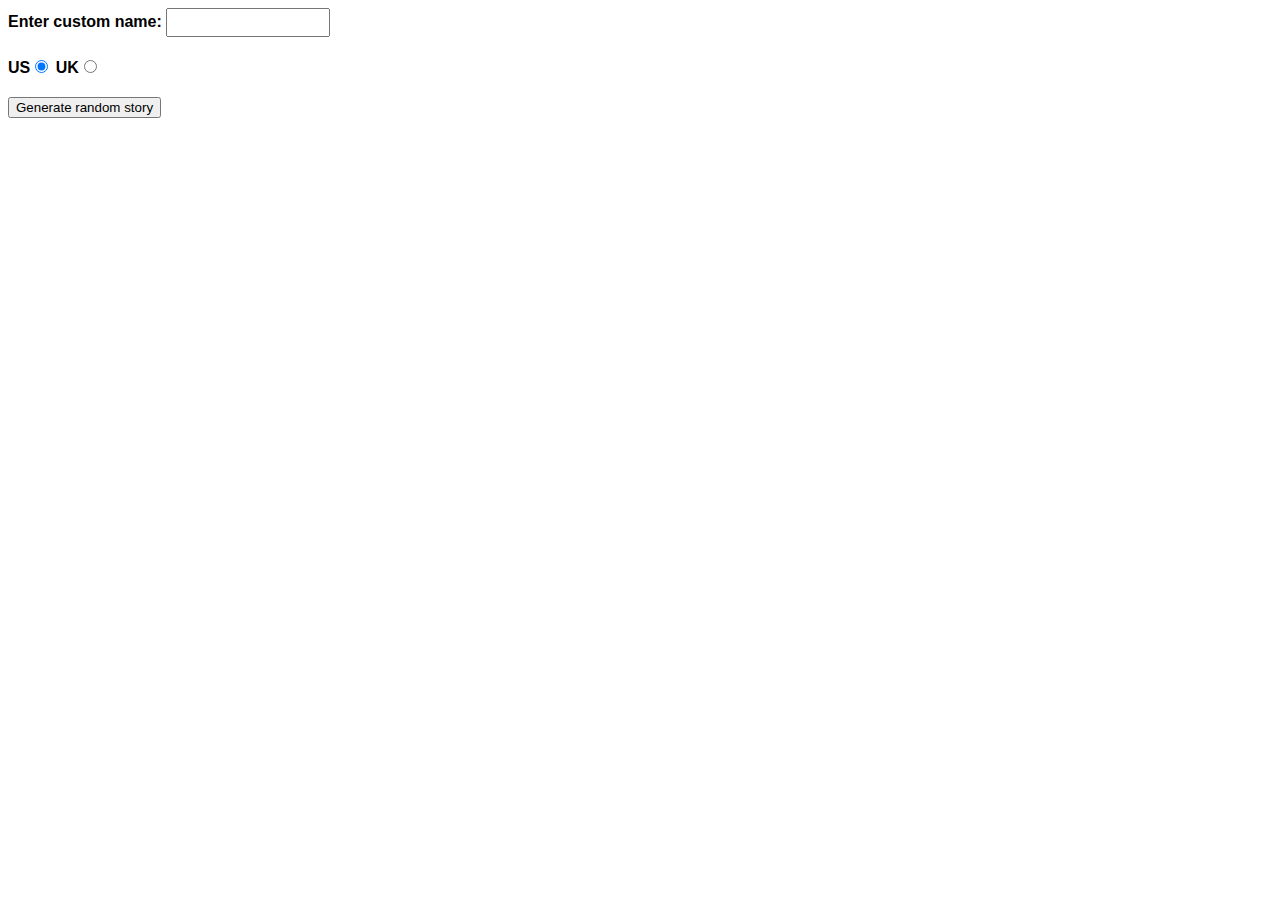
<file: a4p1/index.html>
<!--
	Name: Daniel Bholla
	File: index.html
	Date: 02 August 2024
	Index file for a4p1
	-->

<!DOCTYPE html>
<html lang="en-US">
  <head>
    <meta charset="utf-8" />
    <meta name="viewport" content="width=device-width" />

    <title>Silly story generator</title>

    <style>
      body {
        font-family: helvetica, sans-serif;
        width: 350px;
      }

      label {
        font-weight: bold;
      }

      div {
        padding-bottom: 20px;
      }

      input[type="text"] {
        padding: 5px;
        width: 150px;
      }

      p {
        background: #ffc125;
        color: #5e2612;
        padding: 10px;
        visibility: hidden;
      }
    </style>
  </head>

  <body>
    <div>
      <label for="customname">Enter custom name:</label>
      <input id="customname" type="text" placeholder="" />
    </div>
    <div>
      <label for="us">US</label
      ><input id="us" type="radio" name="ukus" value="us" checked />
      <label for="uk">UK</label
      ><input id="uk" type="radio" name="ukus" value="uk" />
    </div>
    <div>
      <button class="randomize">Generate random story</button>
    </div>
    <!-- Thanks a lot to Willy Aguirre for his help with the code for this assessment -->
    <p class="story"></p>
    <script src="main.js"></script>
  </body>
</html>
</file>
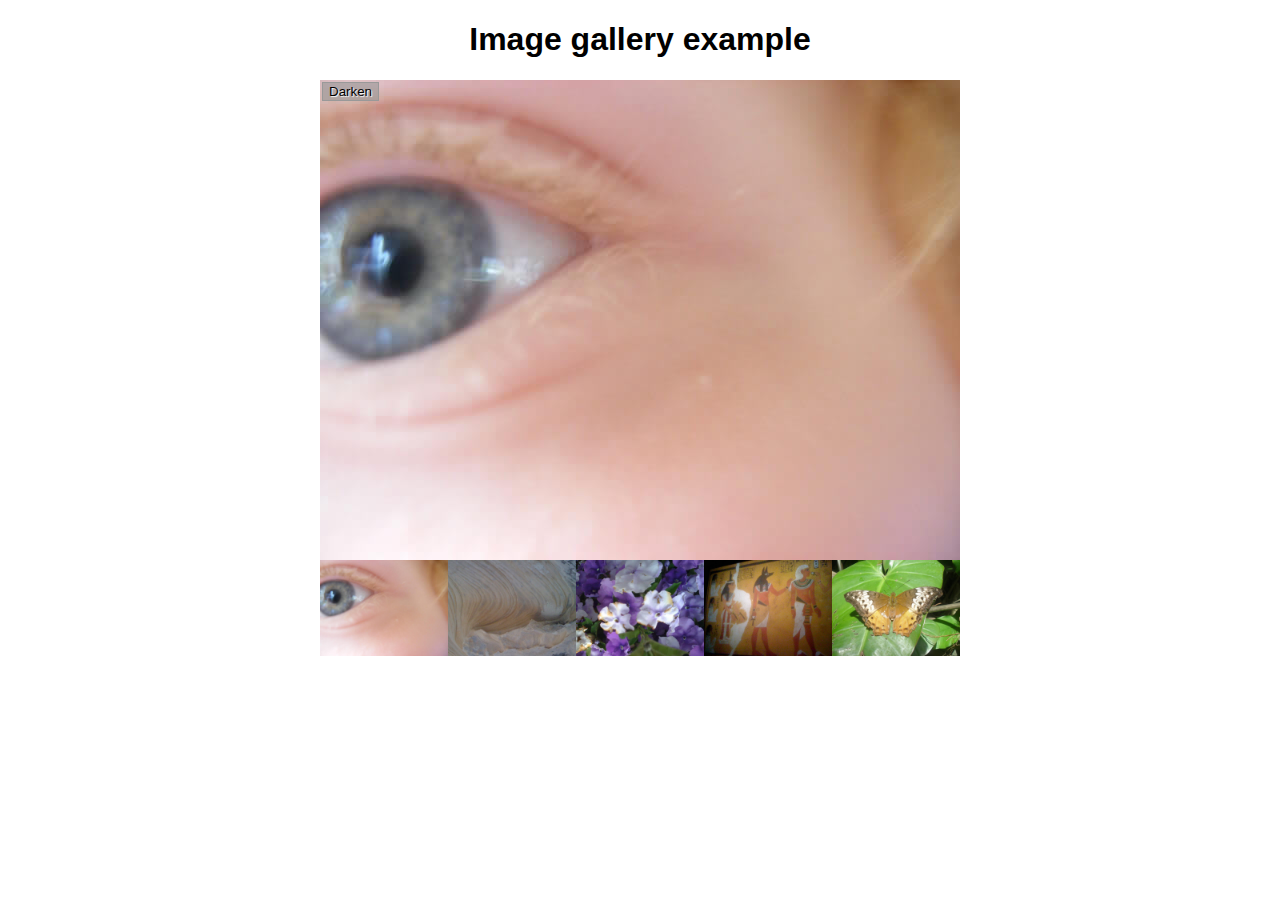
<file: a4p2/index.html>
<!--
	Name: Daniel Bholla
	File: index.html
	Date: 02 August 2024
	Index file for a4p2
	-->

<!DOCTYPE html>
<html lang="en-us">
  <head>
    <meta charset="utf-8">

    <title>Image gallery</title>

    <link rel="stylesheet" href="style.css">
    
  </head>

  <body>
    <h1>Image gallery example</h1>

    <div class="full-img">
      <img class="displayed-img" src="images/pic1.jpg" alt="Closeup of a human eye">
      <div class="overlay"></div>
      <button class="dark">Darken</button>
    </div>

    <div class="thumb-bar">
      <img src="images/pic1.jpg" alt="Closeup of a human eye">
      <img src="images/pic2.jpg" alt="Inside of a seashell">
      <img src="images/pic3.jpg" alt="White and purple flowers">
      <img src="images/pic4.jpg" alt="Ancient Egyptian drawings">
      <img src="images/pic5.jpg" alt="Butterfly on a leaf">

    </div>
    <script src="main.js"></script>
  </body>
</html>
</file>
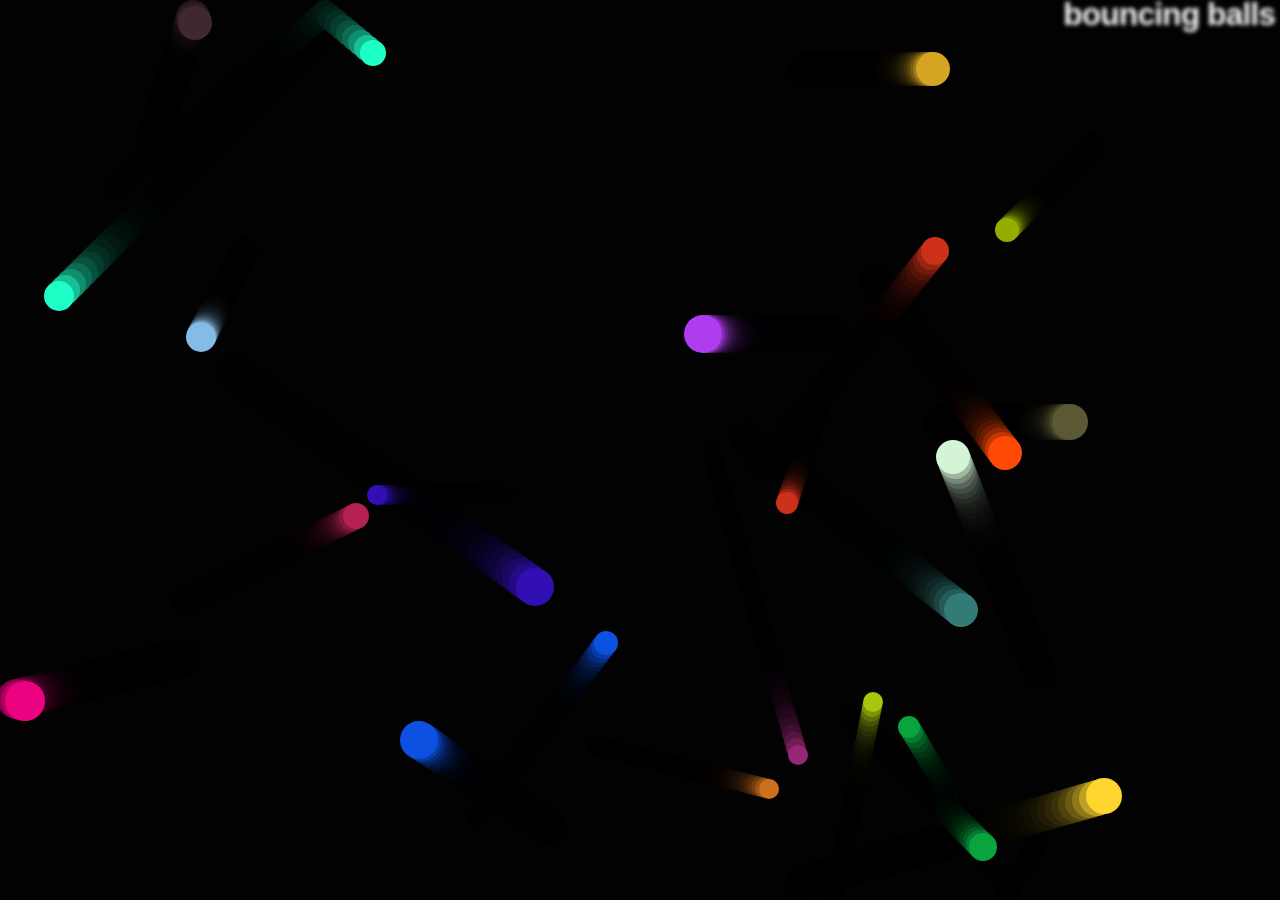
<file: a4p3/index.html>
<!--
	Name: Daniel Bholla
	File: index.html
	Date: 02 August 2024
	Index file for a4p3
	-->

<!DOCTYPE html>
<html lang="en-US">
  <head>
    <meta charset="utf-8">
    <meta name="viewport" content="width=device-width">
    <title>Bouncing balls</title>
    <link rel="stylesheet" href="style.css">
  </head>

  <body>
    <h1>bouncing balls</h1>
    <canvas></canvas>

    <script src="main.js"></script>
  </body>
</html>
</file>
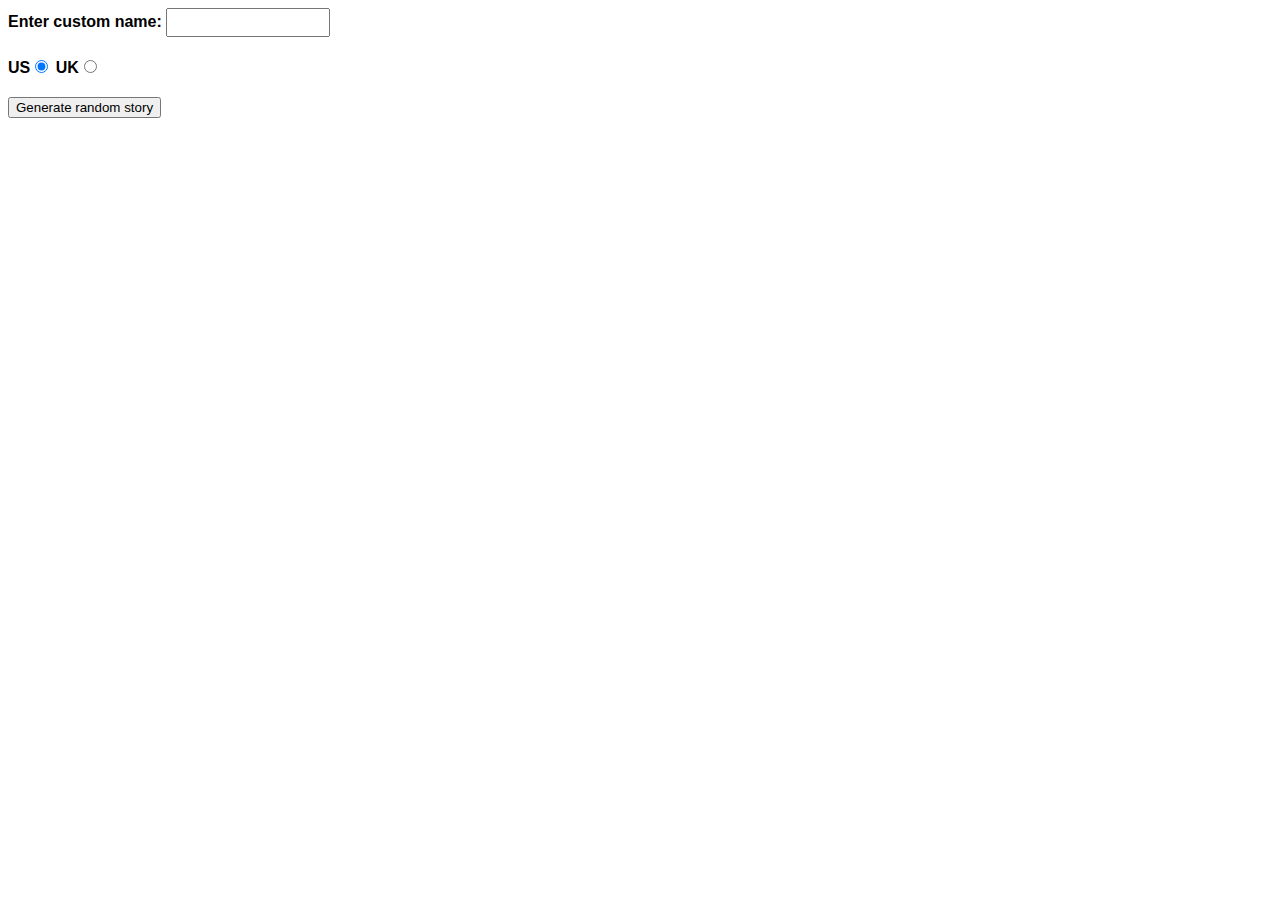
<file: assignment 4/index.html>
<!DOCTYPE html>
<html lang="en-US">
  <head>
    <meta charset="utf-8" />
    <meta name="viewport" content="width=device-width" />

    <title>Silly story generator</title>

    <style>
      body {
        font-family: helvetica, sans-serif;
        width: 350px;
      }

      label {
        font-weight: bold;
      }

      div {
        padding-bottom: 20px;
      }

      input[type="text"] {
        padding: 5px;
        width: 150px;
      }

      p {
        background: #ffc125;
        color: #5e2612;
        padding: 10px;
        visibility: hidden;
      }
    </style>
  </head>

  <body>
    <div>
      <label for="customname">Enter custom name:</label>
      <input id="customname" type="text" placeholder="" />
    </div>
    <div>
      <label for="us">US</label
      ><input id="us" type="radio" name="ukus" value="us" checked />
      <label for="uk">UK</label
      ><input id="uk" type="radio" name="ukus" value="uk" />
    </div>
    <div>
      <button class="randomize">Generate random story</button>
    </div>
    <!-- Thanks a lot to Willy Aguirre for his help with the code for this assessment -->
    <p class="story"></p>
    <script src="main.js"></script>
  </body>
</html>
</file>
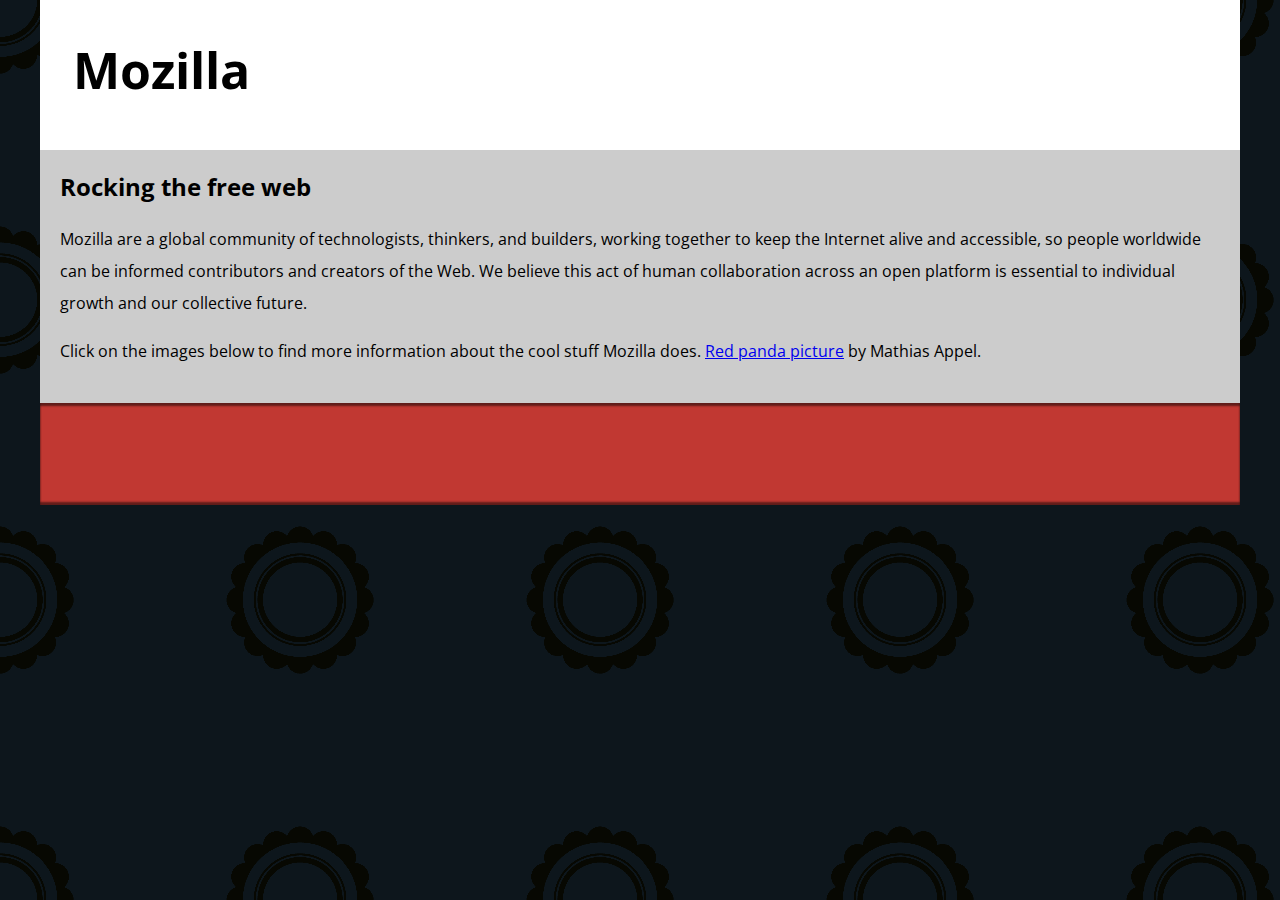
<file: images/index.html>
<!DOCTYPE html>
<html lang="en-US">
  <head>
    <meta charset="utf-8">
    <meta name="viewport" content="width=device-width">
    <title>Mozilla splash page</title>
    <link href='https://fonts.googleapis.com/css?family=Open+Sans:400,700' rel='stylesheet' type='text/css'>
    <style>
      /* header and body setup */

      html {
        font-family: 'Open Sans', sans-serif;
        background: url(pattern.png);
      }

      body {
        width: 100%;
        max-width: 1200px;
        margin: 0 auto;
        background-color: white;
        position: relative;
      }

      /* Header styling */

      header {
        height: 150px;
      }

      header img {
        width: 100px;
        position: absolute;
        right: 32.5px;
        top: 32.5px;
      }

      h1 {
        font-size: 50px;
        line-height: 140px;
        margin: 0 0 0 32.5px;
      }

      /* main section and video styling */

      main {
        background: #ccc;
      }

      article {
        padding: 20px;
      }

      h2 {
        margin-top: 0;
      }

      p {
        line-height: 2;
      }

      iframe {
        float: left;
        margin: 0 20px 20px 0;
        max-width: 100%;
      }

      /* further info links */

      .further-info {
        clear: left;
        padding: 40px 0;
        background: #c13832;
        box-shadow: inset 0 3px 2px rgba(0,0,0,0.5),
                    inset 0 -3px 2px rgba(0,0,0,0.5);
      }

      .further-info a {
        width: 25%;
        display: block;
        float: left;
      }

      .further-info img {
        max-width: 100%;
      }

      .clearfix {
        clear: both;
      }

      /* Red panda image */

      .red-panda img {
        display: block;
        max-width: 100%;
      }
    </style>
  </head>
  <body>
    <header>
      <h1>Mozilla</h1>
      <!-- insert <img> element, link to the small
          version of the Firefox logo -->

    </header>

    <main>
      <article>
        <!-- insert iframe from youtube -->

        <h2>Rocking the free web</h2>

        <p>Mozilla are a global community of technologists, thinkers, and builders, working together to keep the Internet alive and accessible, so people worldwide can be informed contributors and creators of the Web. We believe this act of human collaboration across an open platform is essential to individual growth and our collective future.</p>

        <p>Click on the images below to find more information about the cool stuff Mozilla does. <a href="https://www.flickr.com/photos/mathiasappel/21675551065/">Red panda picture</a> by Mathias Appel.</p>
      </article>

      <div class="further-info">
        <!-- insert images with srcsets and sizes -->
        <a href="https://www.mozilla.org/en-US/firefox/new/">
          <img>
        </a>
        <a href="https://www.mozilla.org/">
          <img>
        </a>
        <a href="https://addons.mozilla.org/">
          <img>
        </a>
        <a href="https://developer.mozilla.org/en-US/">
          <img>
        </a>
        <div class="clearfix"></div>
      </div>

      <div class="red-panda">
        <!-- insert picture element -->
      </div>

    </main>
  </body>
</html>
</file>
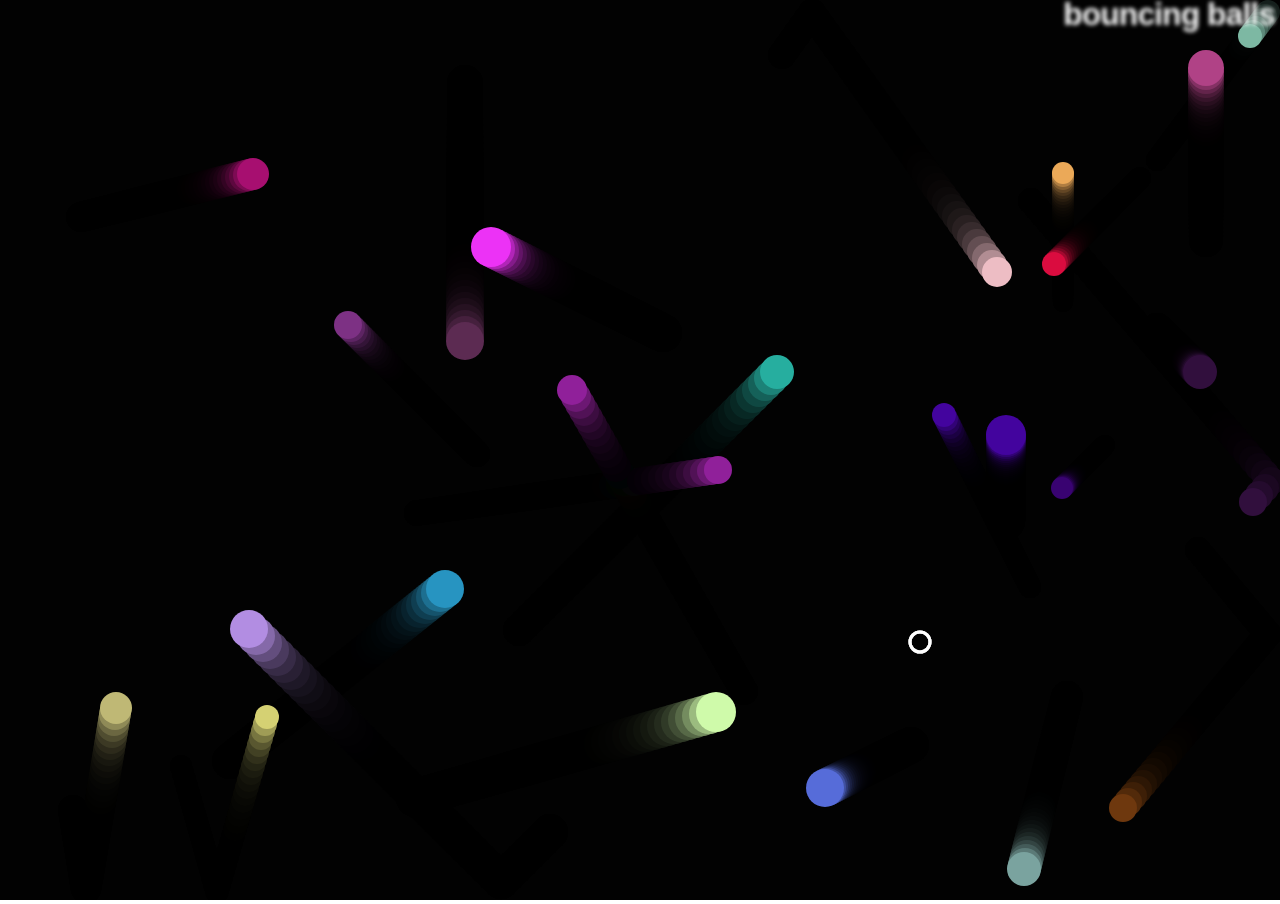
<file: a4p4/index-finished.html>
<!--
	Name: Daniel Bholla
	File: index-finished.html
	Date: 02 August 2024
	Index file for a4p4
	-->

<!DOCTYPE html>
<html lang="en-US">
  <head>
    <meta charset="utf-8">
    <meta name="viewport" content="width=device-width">
    <title>Bouncing balls</title>
    <link rel="stylesheet" href="style.css">
  </head>

  <body>
    <h1>bouncing balls</h1>
    <canvas></canvas>

    <script src="main-finished.js"></script>
  </body>
</html>
</file>
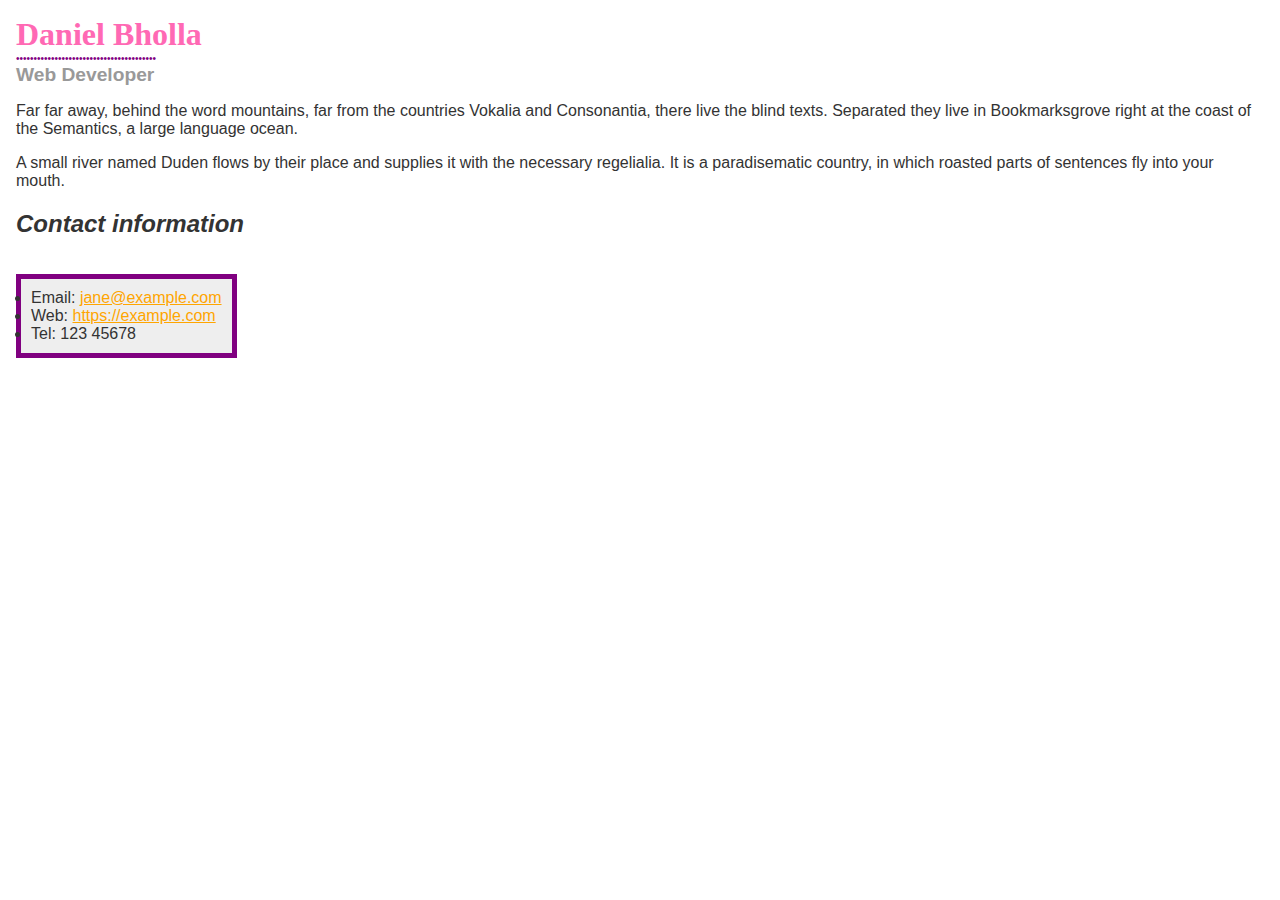
<file: assignment 3/a3p1.html>
<!--
	Name: Daniel Bholla
	File: assignment3.html
	Date: June 21
	This assignment is based on the tutorials on the MDN Web docs pages assigned readings and class discussions in “CSS - Styling the web”
	-->

	<!doctype html>
<html lang="en">
  <head>
    <meta charset="utf-8">
    <meta name="viewport" content="width=device-width">
    <title>Formatting a biography</title>
    <style>
      body {
        background-color: #fff;
        color: #333;
        font-family: Arial, Helvetica, sans-serif;
        padding: 1em;
        margin: 0;
      }

      h1 {
        color: hotpink;
        font-size: 2em;
        font-family: Georgia, "Times New Roman", Times, serif;
        margin: 0;
      }

      h2 {
        font-size: 1.5em;
        font-weight: bold;
		font-style: italic;
      }

      .job-title {
        color: #999999;
        font-weight: bold;
        font-size: 1.2em;
        margin-top: 0;
      }

      .separator {
        color: purple;
        font-size: 10px;
      }

      a:link,
      a:visited {
        color: #f45b39;
      }

      a:hover {
        text-decoration: none;
      }

	  .contact-info {
        border: 5px solid purple;
        background-color: #eeeeee;
        padding: 10px;
        display: inline-block;
      }

      .contact-info a:link,
      .contact-info a:visited {
        color: orange;
      }

	  .contact-info a:hover {
        color: green;
      }

      .contact-info .web a:link,
      .contact-info .web a:visited {
        color: orange;
      }

	  .contact-info .web a:hover {
        color: green;
      }
    </style>
  </head>

  <body>
    <h1>Daniel Bholla</h1>
    <div class="separator">••••••••••••••••••••••••••••••••••••••••</div>
    <div class="job-title">Web Developer</div>
    <p>
      Far far away, behind the word mountains, far from the countries Vokalia
      and Consonantia, there live the blind texts. Separated they live in
      Bookmarksgrove right at the coast of the Semantics, a large language
      ocean.
    </p>

    <p>
      A small river named Duden flows by their place and supplies it with the
      necessary regelialia. It is a paradisematic country, in which roasted
      parts of sentences fly into your mouth.
    </p>

    <h2>Contact information</h2>
    <ul class="contact-info">
      <li>
        Email:
        <a href="mailto:jane@example.com">jane@example.com</a>
      </li>
      <li class="web">
        Web:
        <a href="https://example.com">https://example.com</a>
      </li>
      <li>Tel: 123 45678</li>
    </ul>
  </body>
</html>
</file>
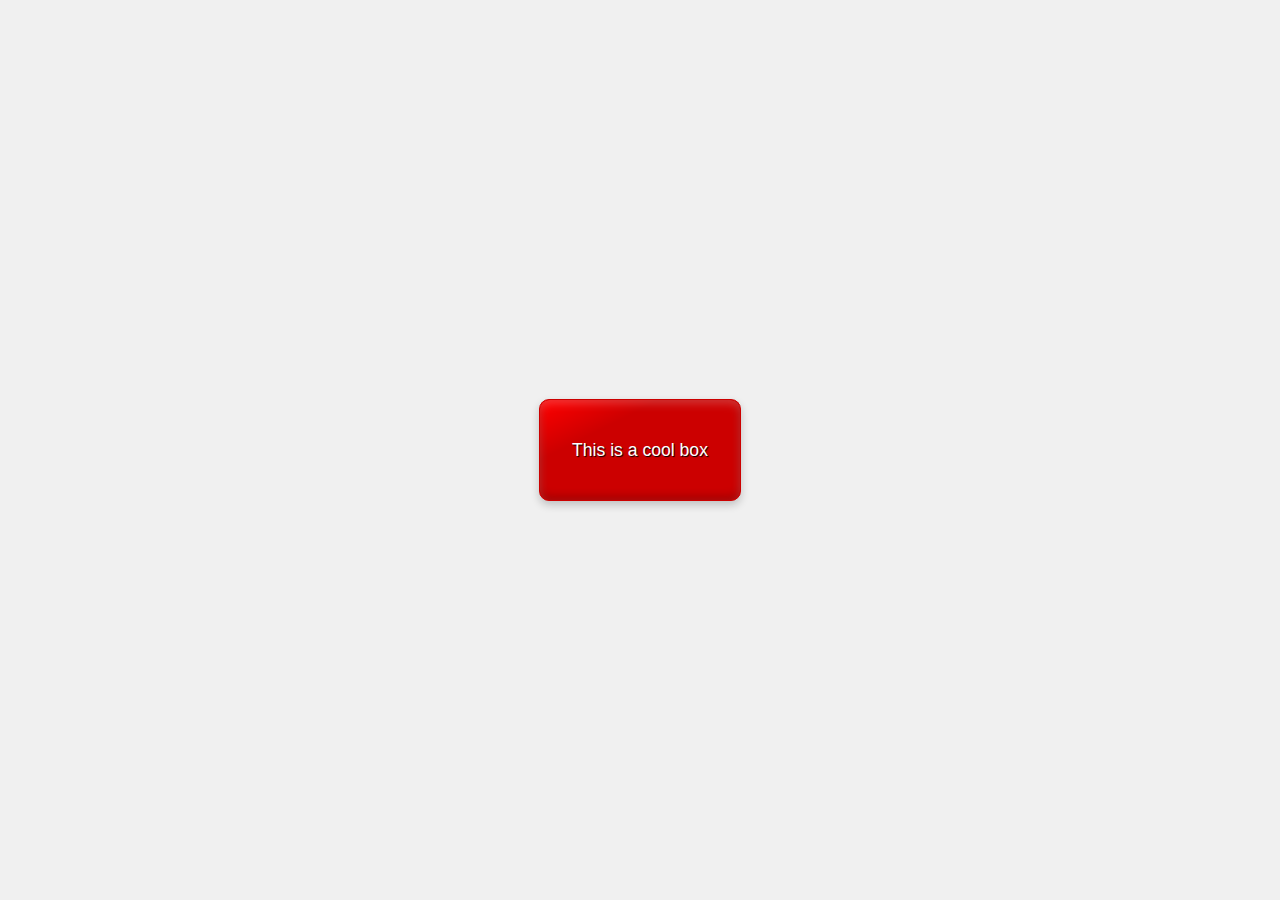
<file: assignment 3/a3p2.html>
<!--
	Name: Daniel Bholla
	File: assignment3.html
	Date: June 21
	Creating an eye-catching box using html
	-->

    <!DOCTYPE html>
<html lang="en-US">
  <head>
    <meta charset="utf-8">
    <meta name="viewport" content="width=device-width">
    <title>Cool box</title>

    <style>
        html {
          font-family: sans-serif;
        }

        body {
        display: flex;
        justify-content: center;
        align-items: center;
        height: 100vh;
        margin: 0;
        background-color: #f0f0f0;
      }
    
      div {
        width: 200px;
        height: 100px;
        background-color: #ff0000;
        color: #ffffff;
        font-size: 1.1rem;
        display: flex;
        justify-content: center;
        align-items: center;
        text-align: center;
        border-radius: 10px;
        border: 1px solid #cc0000;
        box-shadow: 
          0 4px 8px rgba(0, 0, 0, 0.2),
          inset 0 4px 8px rgba(255, 255, 255, 0.2),
          inset 0 -4px 8px rgba(0, 0, 0, 0.2);
        text-shadow: 1px 1px 1px #000000;
        background-image: 
          linear-gradient(to bottom right, rgba(0, 0, 0, 0) 0%, rgba(0, 0, 0, 0.2) 30%, rgba(0, 0, 0, 0.2) 100%);
      }
    </style>
  </head>
  <body>
      <div>This is a cool box</div>
  </body>
</html>
</file>
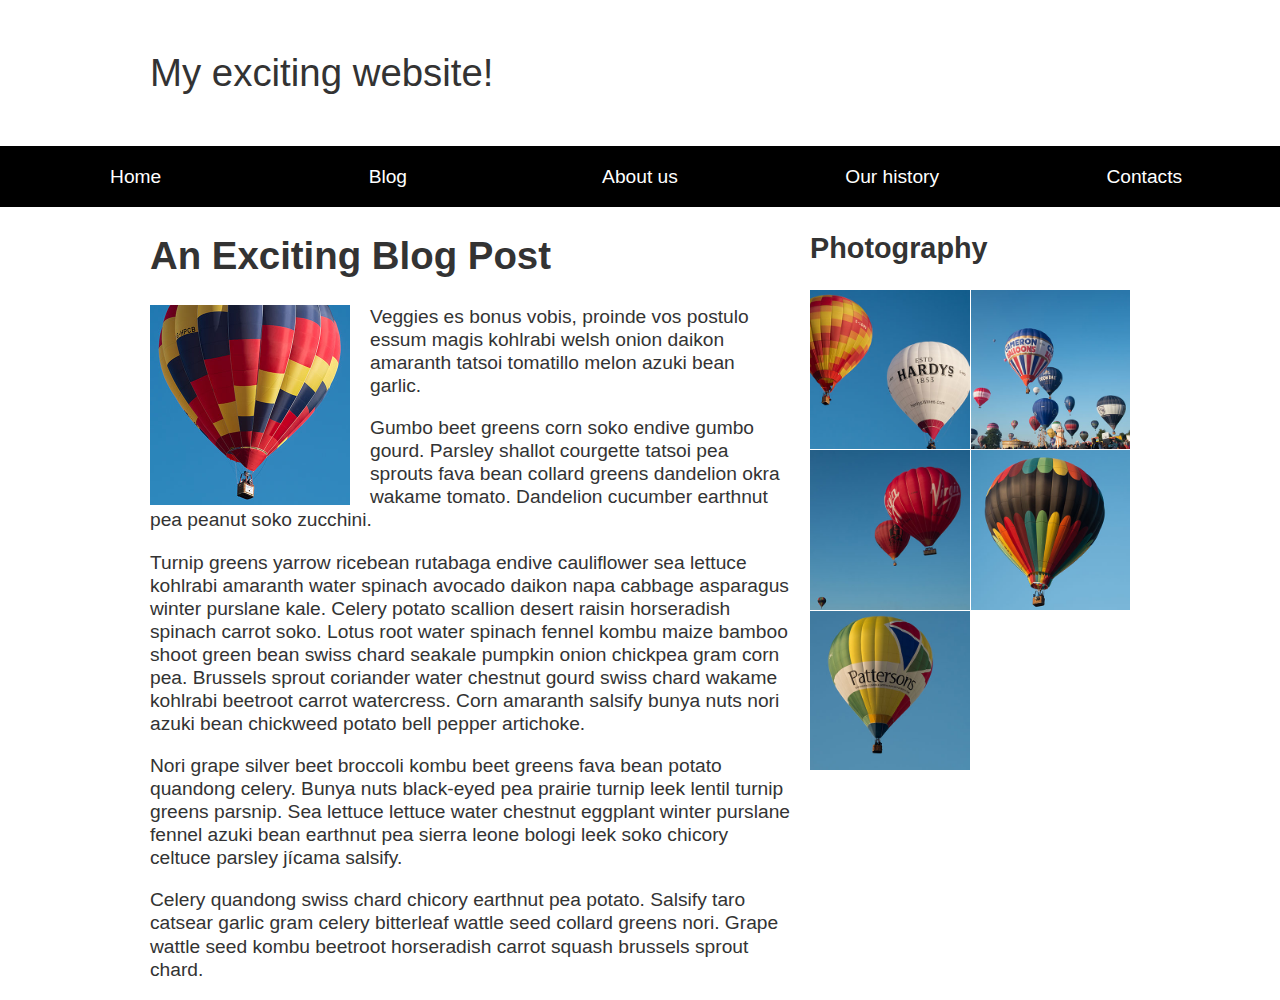
<file: assignment 3/a3p4.html>
<!--
	Name: Daniel Bholla
	File: assignment3.html
	Date: June 21
	Fundamental layout comprehension
	-->

    <!DOCTYPE html>
<html lang="en-US">
  <head>
    <meta charset="utf-8">
    <meta name="viewport" content="width=device-width, initial-scale=1">
    <title>Layout Task</title>
    <link href="styles.css" rel="stylesheet" type="text/css">
  </head>

<body>

  <div class="logo">
    My exciting website!
  </div>

  <nav>
    <ul>
      <li>
        <a href="">Home</a>
      </li>
      <li>
        <a href="">Blog</a>
      </li>
      <li>
        <a href="">About us</a>
      </li>
      <li>
        <a href="">Our history</a>
      </li>
      <li>
        <a href="">Contacts</a>
      </li>
    </ul>
  </nav>

  <main class="grid">
    <article>
      <h1>
        An Exciting Blog Post
      </h1>
      <img src="images/balloon-sq6.jpg" alt="placeholder" class="feature">
      <p>Veggies es bonus vobis, proinde vos postulo essum magis kohlrabi welsh onion daikon amaranth tatsoi tomatillo melon
        azuki bean garlic.</p>

      <p>Gumbo beet greens corn soko endive gumbo gourd. Parsley shallot courgette tatsoi pea sprouts fava bean collard greens
        dandelion okra wakame tomato. Dandelion cucumber earthnut pea peanut soko zucchini.</p>

      <p>Turnip greens yarrow ricebean rutabaga endive cauliflower sea lettuce kohlrabi amaranth water spinach avocado daikon
        napa cabbage asparagus winter purslane kale. Celery potato scallion desert raisin horseradish spinach carrot soko.
        Lotus root water spinach fennel kombu maize bamboo shoot green bean swiss chard seakale pumpkin onion chickpea gram
        corn pea. Brussels sprout coriander water chestnut gourd swiss chard wakame kohlrabi beetroot carrot watercress.
        Corn amaranth salsify bunya nuts nori azuki bean chickweed potato bell pepper artichoke.</p>

      <p>Nori grape silver beet broccoli kombu beet greens fava bean potato quandong celery. Bunya nuts black-eyed pea prairie
        turnip leek lentil turnip greens parsnip. Sea lettuce lettuce water chestnut eggplant winter purslane fennel azuki
        bean earthnut pea sierra leone bologi leek soko chicory celtuce parsley jícama salsify.</p>

      <p>Celery quandong swiss chard chicory earthnut pea potato. Salsify taro catsear garlic gram celery bitterleaf wattle
        seed collard greens nori. Grape wattle seed kombu beetroot horseradish carrot squash brussels sprout chard.</p>

    </article>

    <aside>
      <h2>
        Photography
      </h2>
      <ul class="photos">
        <li>
          <img src="images/balloon-sq1.jpg" alt="placeholder">
        </li>
        <li>
          <img src="images/balloon-sq2.jpg" alt="placeholder">
        </li>
        <li>
          <img src="images/balloon-sq3.jpg" alt="placeholder">
        </li>
        <li>
          <img src="images/balloon-sq4.jpg" alt="placeholder">
        </li>
        <li>
          <img src="images/balloon-sq5.jpg" alt="placeholder">
        </li>
      </ul>

    </aside>
  </main>

</body>

</html>
</file>
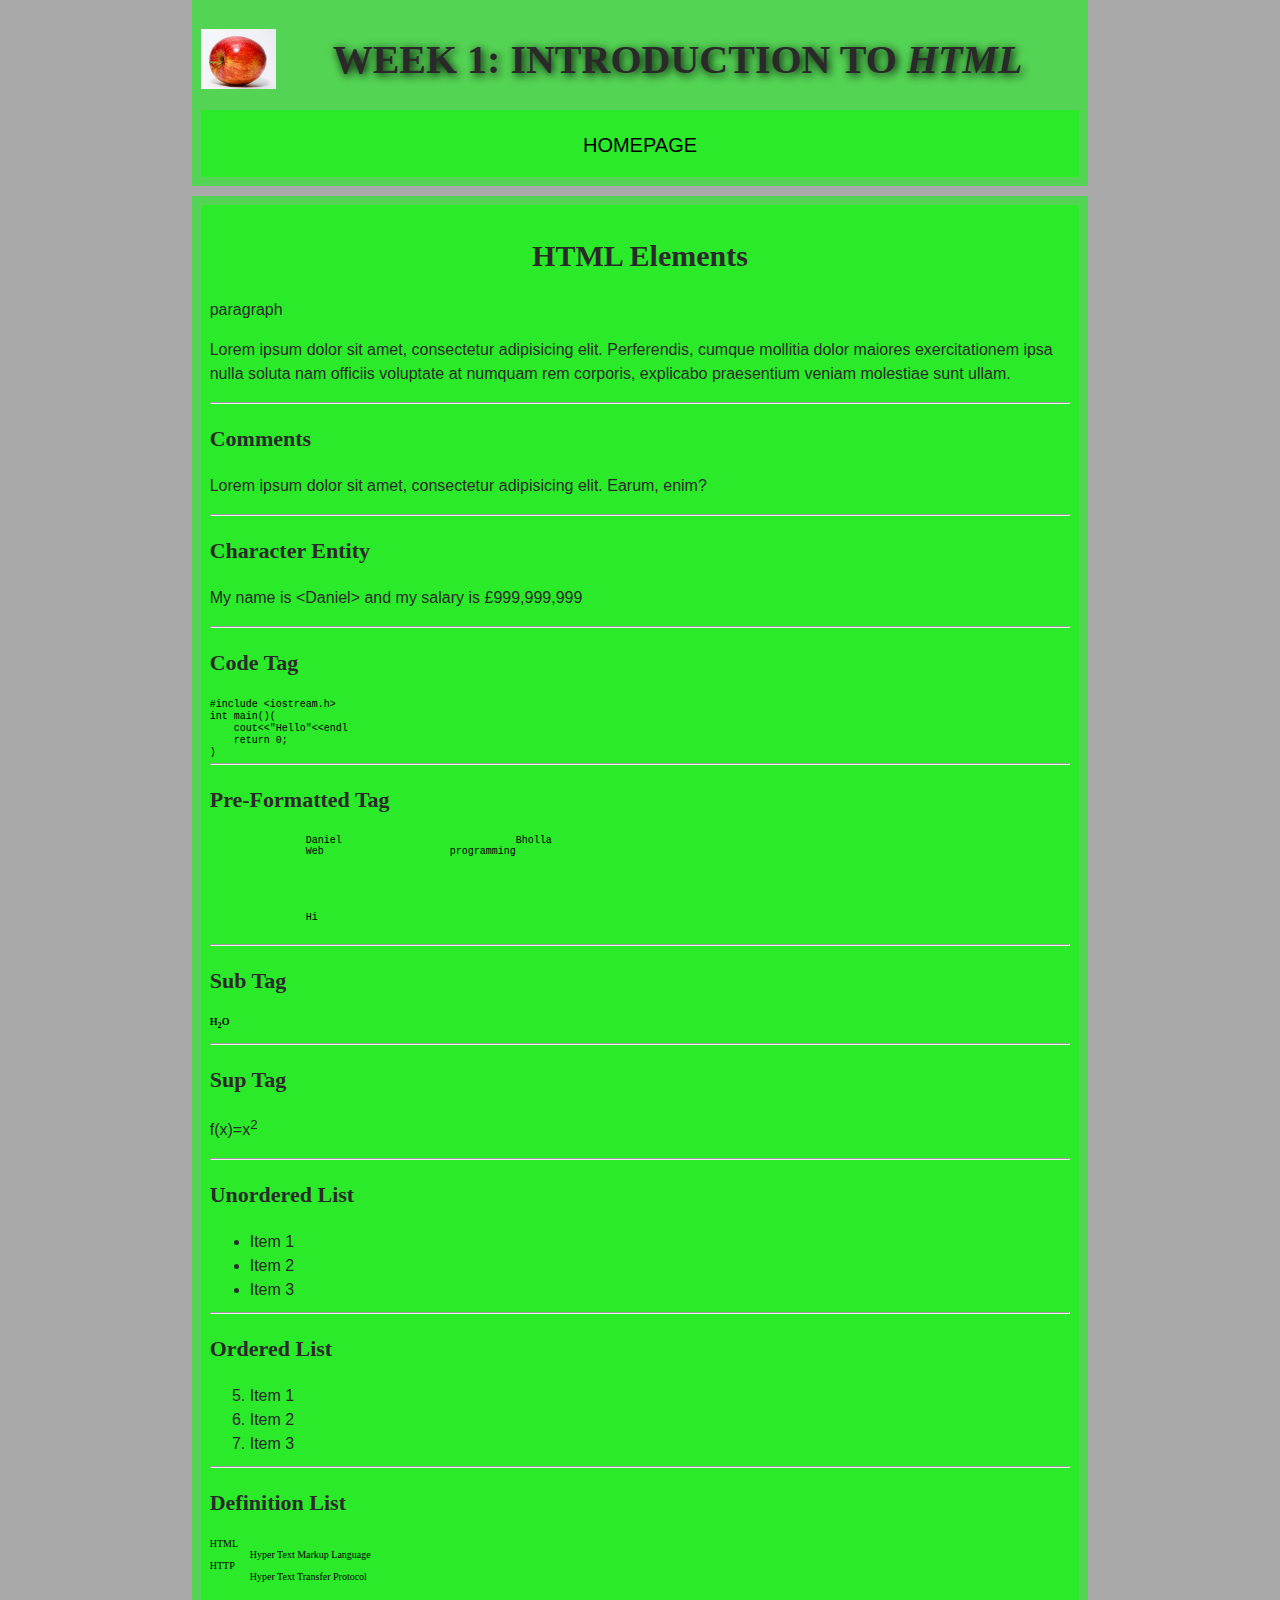
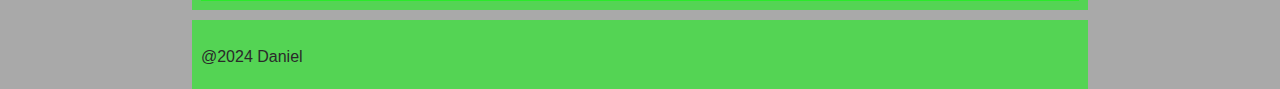
<file: week1/week1-example1.html>
<!DOCTYPE html>
<html lang="en">
<head>
    <!--
        Name: Daniel Bholla
        Student #: 100938307
        Section: 6
        Date: May 8 2024
    -->    
    <meta charset="UTF-8">
    <meta name="viewport" content="width=device-width, initial-scale=1.0">
    <link rel="stylesheet" href="./style.css">
    <title>week1</title>
</head>
<body>
   <header>
        <img src="../images/apple pic.jpg" alt="apple picture"
        width="75">
        <h1>week 1: Introduction to <i>HTML</i></h1>
        
      <nav>
            <ul>
                <li><a href="../index.html">Homepage</a></li>
            </ul>
      </nav>
   </header>

    <main>
       <article>
            <h2>HTML Elements</h2>
            <p>paragraph</p>
            <p>Lorem ipsum dolor sit amet, consectetur adipisicing elit. Perferendis, cumque mollitia dolor maiores exercitationem ipsa nulla soluta nam officiis voluptate at numquam rem corporis, explicabo praesentium veniam molestiae sunt ullam.
            </p>
            <hr>
            <h3>Comments</h3>
            <!--This comments    -->
            <p>Lorem ipsum dolor sit amet, consectetur adipisicing elit. Earum, enim?
            </p>
            <hr>
            <h3>Character Entity</h3>
            <p>My name is &lt;Daniel&gt; and my salary is &pound;999,999,999 </p>
            <hr>
            <h3>Code Tag</h3>
            <code>
                #include &lt;iostream.h&gt;<br>
                int main()(<br>
                    &nbsp;&nbsp;&nbsp;&nbsp;cout&lt;&lt;"Hello"&lt;&lt;endl <br>
                    &nbsp;&nbsp;&nbsp;&nbsp;return 0; <br>
        
                )
        
            </code>
        
            <hr>
        
            <h3>Pre-Formatted Tag</h3>
            <pre>
                Daniel                             Bholla
                Web                     programming
        
        
        
        
        
                Hi
            </pre>
        
            <hr>
            <h3>Sub Tag</h3>
            <h4>H<sub>2</sub>O</h4>
        
            <hr>
            <h3>Sup Tag</h3>
            <p>f(x)=x<sup>2</sup></p>
        
            <hr>
            <h3>Unordered List</h3>
            <ul>
                <li>Item 1</li>
                <li>Item 2</li>
                <li>Item 3</li>
            </ul>
        
            <hr>
            <h3>Ordered List</h3>
            <ol start="5">
                <li>Item 1</li>
                <li>Item 2</li>
                <li>Item 3</li>
            </ol>
        
            <hr>
            <h3>Definition List</h3>
            <dl>
                <dt>HTML</dt>
                <dd>Hyper Text Markup Language</dd>
                <dt>HTTP</dt>
                <dd>Hyper Text Transfer Protocol</dd>
            </dl>
       </article>
    </main>

    <footer><p>@2024 Daniel</p></footer>
</body>
</html>
</file>
<file: a4p2/style.css>
h1 {
  font-family: helvetica, arial, sans-serif;
  text-align: center;
}

body {
  width: 640px;
  margin: 0 auto;
}

.full-img {
  position: relative;
  display: block;
  width: 640px;
  height: 480px;
}

.overlay {
  position: absolute;
  top: 0;
  left: 0;
  width: 640px;
  height: 480px;
  background-color: rgba(0,0,0,0);
}

button {
  border: 0;
  background: rgba(150,150,150,0.6);
  text-shadow: 1px 1px 1px white;
  border: 1px solid #999;
  position: absolute;
  cursor: pointer;
  top: 2px;
  left: 2px;
}

.thumb-bar img {
  display: block;
  width: 20%;
  float: left;
  cursor: pointer;
}
</file>
<file: a4p3/style.css>
html, body {
    margin: 0;
  }
  
  html {
    font-family: 'Helvetica Neue', Helvetica, Arial, sans-serif;
    height: 100%;
  }
  
  body {
    overflow: hidden;
    height: inherit;
  }
  
  h1 {
    font-size: 2rem;
    letter-spacing: -1px;
    position: absolute;
    margin: 0;
    top: -4px;
    right: 5px;
  
    color: transparent;
    text-shadow: 0 0 4px white;
  }
</file>
<file: a4p4/style.css>
html, body {
  margin: 0;
}

html {
  font-family: 'Helvetica Neue', Helvetica, Arial, sans-serif;
  height: 100%;
}

body {
  overflow: hidden;
  height: inherit;
}

h1 {
  font-size: 2rem;
  letter-spacing: -1px;
  position: absolute;
  margin: 0;
  top: -4px;
  right: 5px;

  color: transparent;
  text-shadow: 0 0 4px white;
}

p {
  position: absolute;
  margin: 0;
  top: 35px;
  right: 5px;
  color: #aaa;
}
</file>
<file: assignment 3/styles.css>
body {
    background-color: #fff;
    color: #333;
    margin: 0;
    font: 1.2em / 1.2 Arial, Helvetica, sans-serif;
  }
  
  img {
    max-width: 100%;
    display: block;
  }
  
  .logo {
    font-size: 200%;
    padding: 50px 20px;
    margin: 0 auto;
    max-width: 980px;
  }
  
  .grid {
    margin: 0 auto;
    padding: 0 20px;
    max-width: 980px;
    display: flex;
    flex-wrap: wrap;
  }
  
  nav {
    background-color: #000;
    padding: .5em;
    position: sticky;
    top: 0;
    z-index: 1000;
  }
  
  nav ul {
    margin: 0;
    padding: 0;
    list-style: none;
    display: flex;
    justify-content: space-between;
  }
  
  nav li {
    flex: 1;
    text-align: center;
  }
  
  nav a {
    color: #fff;
    text-decoration: none;
    padding: .5em 1em;
    display: block;
  }
  
  article {
    flex: 2;
    margin-right: 20px;
  }
  
  aside {
    flex: 1;
  }
  
  .photos {
    list-style: none;
    margin: 0;
    padding: 0;
    display: grid;
    grid-template-columns: repeat(2, 1fr);
    gap: 1px;
  }
  
  .photos img {
    width: 100%;
    height: auto;
  }
  
  .feature {
    width: 200px;
    float: left;
    margin-right: 20px;
  }
</file>
<file: week1/style.css>
/* || General setup */

html, body {
  margin: 0;
  padding: 0;
}

html {
  font-size: 10px;
  background-color: #a9a9a9;
}

body {
  width: 70%;
  min-width: 800px;
  margin: 0 auto;
}

/* || typography */

h1, h2, h3 {
  font-family: 'Cinzel Decorative', cursive;
  color: #2a2a2a;
}

p, input, li {
  font-family: 'Roboto Condensed', sans-serif;
  color: #2a2a2a;
}

h1 {
  font-size: 4rem;
  text-align: center;
  text-shadow: 2px 2px 10px black;
}

h2 {
  font-size: 3rem;
  text-align: center;
}

h3 {
  font-size: 2.2rem;
}

p, li {
  font-size: 1.6rem;
  line-height: 1.5;
}

/* || header layout */

header {
  margin-bottom: 10px;
  display: flex;
  flex-flow: row wrap;
}

body > * {
  background-color: red;
  padding: 1%;
}

main, header, nav, article, aside, footer, section {
  background-color: rgba(0,255,0,0.5);
  padding: 1%;
}

h1 {
  flex: 5;
  text-transform: uppercase;
}

header img {
  display: block;
  height: 60px;
  padding-top: 20.15px;
}

nav {
  height: 50px;
  flex: 100%;
  display: flex;
}

nav ul {
  padding: 0;
  list-style-type: none;
  flex: 2;
  display: flex;
}

nav li {
  display: inline;
  text-align: center;
  flex: 1;
}

nav a, nav span {
  display: inline-block;
  font-size: 2rem;
  height: 3rem;
  line-height: 1.7;
  text-transform: uppercase;
  text-decoration: none;
  color: black;

}

/* || main layout */

main {
  display: flex;
}

article, section {
  flex: 4;
}

aside {
  flex: 1;
  margin-left: 10px;
  padding: 1%;
}

aside a {
  display: block;
  float: left;
  width: 50%;
}

aside img {
  max-width: 100%;
}

footer {
  margin-top: 10px;
}
</file>
